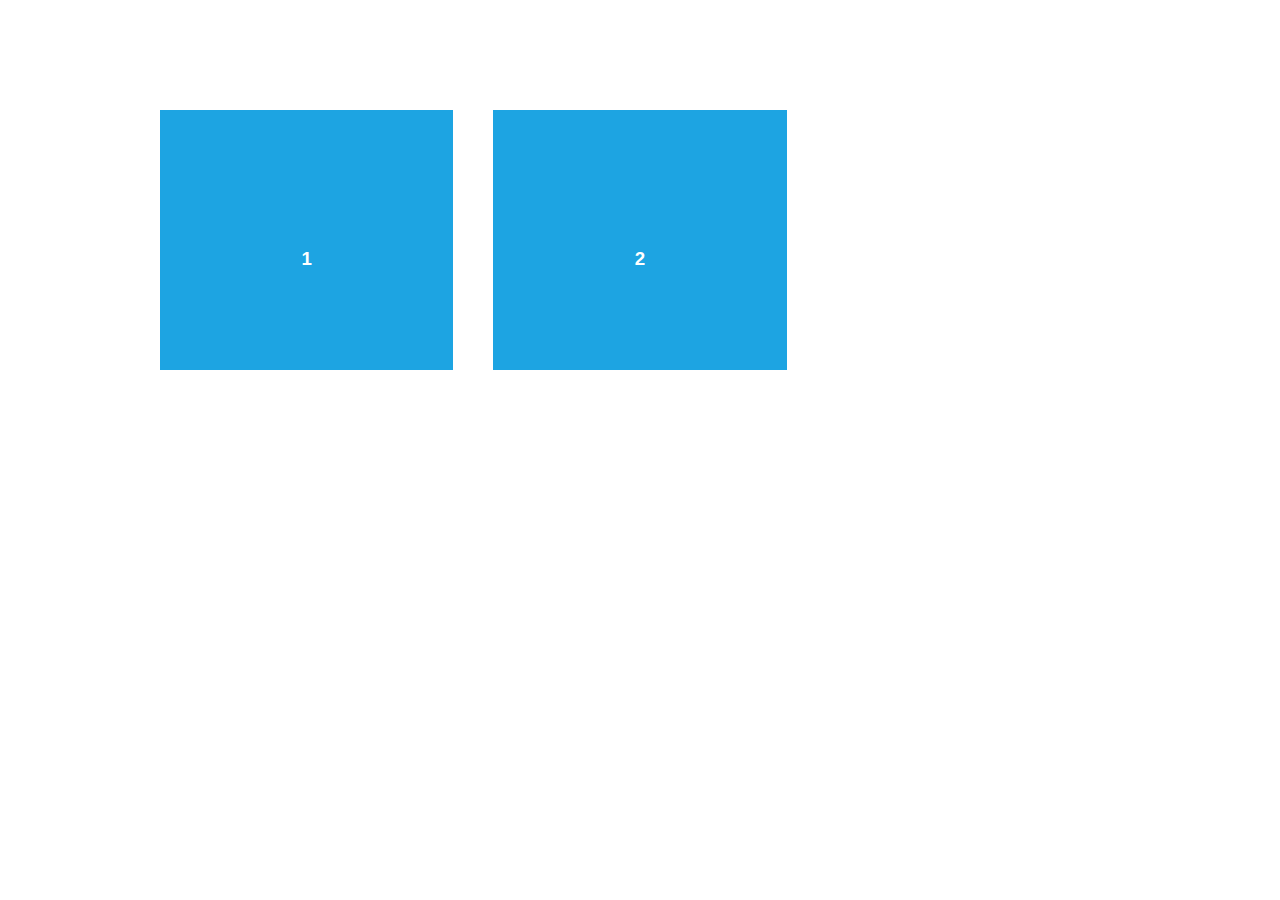
<file: bower_components/aos/demo/async.html>
<!DOCTYPE html>
<html>
  <head>
    <meta charset="utf-8">
    <title>AOS - Animate on scroll library</title>
    <meta name="viewport" content="width=device-width">
    <link rel="stylesheet" href="css/styles.css" />
    <link rel="stylesheet" href="../dist/aos.css" />
  </head>
  <body>
    <div id="aos-demo" class="aos-all"></div>

    <script src="../dist/aos.js"></script>
    <script>
      AOS.init({
        easing: 'ease-in-out-sine'
      });

      setInterval(addItem, 300);

      var itemsCounter = 1;
      var container = document.getElementById('aos-demo');

      function addItem () {
        if (itemsCounter > 42) return;
        var item = document.createElement('div');
        item.classList.add('aos-item');
        item.setAttribute('data-aos', 'fade-up');
        item.innerHTML = '<div class="aos-item__inner"><h3>' + itemsCounter + '</h3></div>';
        container.appendChild(item);
        itemsCounter++;
      }
    </script>
  </body>
</html>
</file>
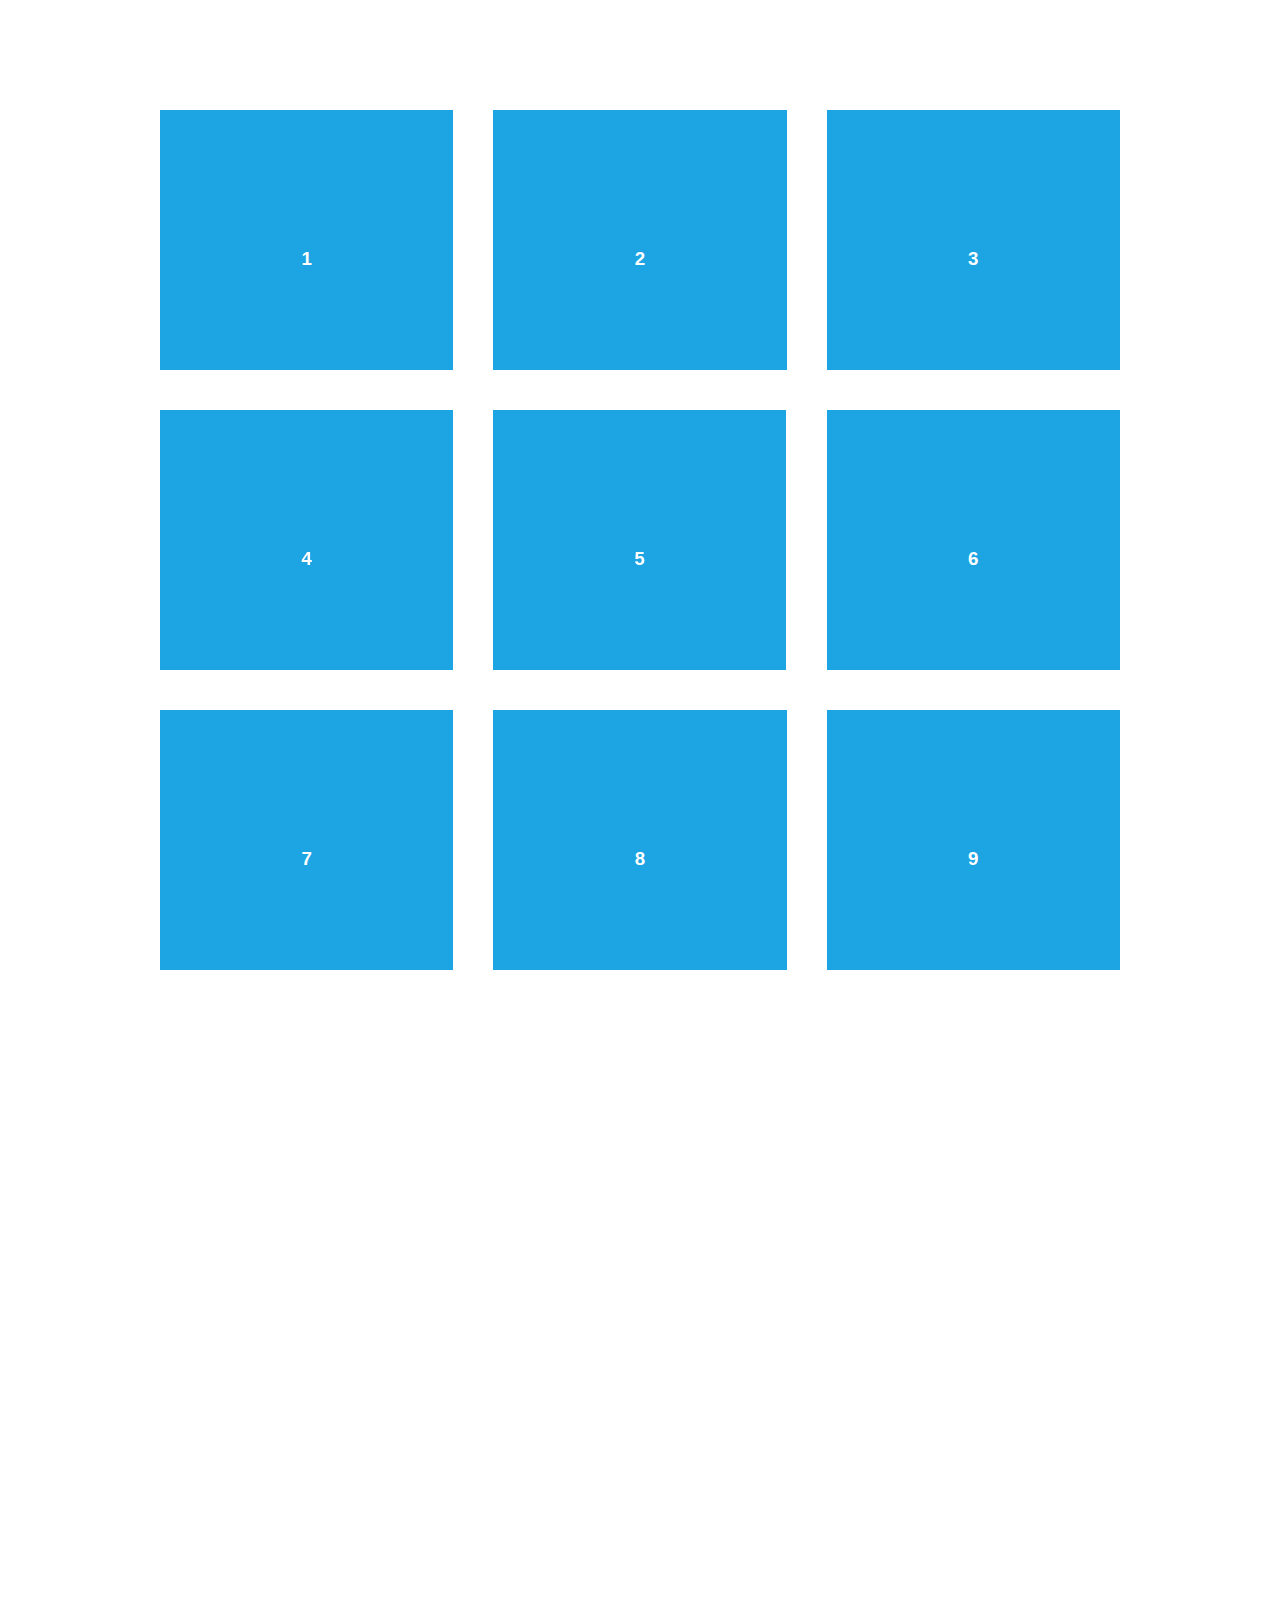
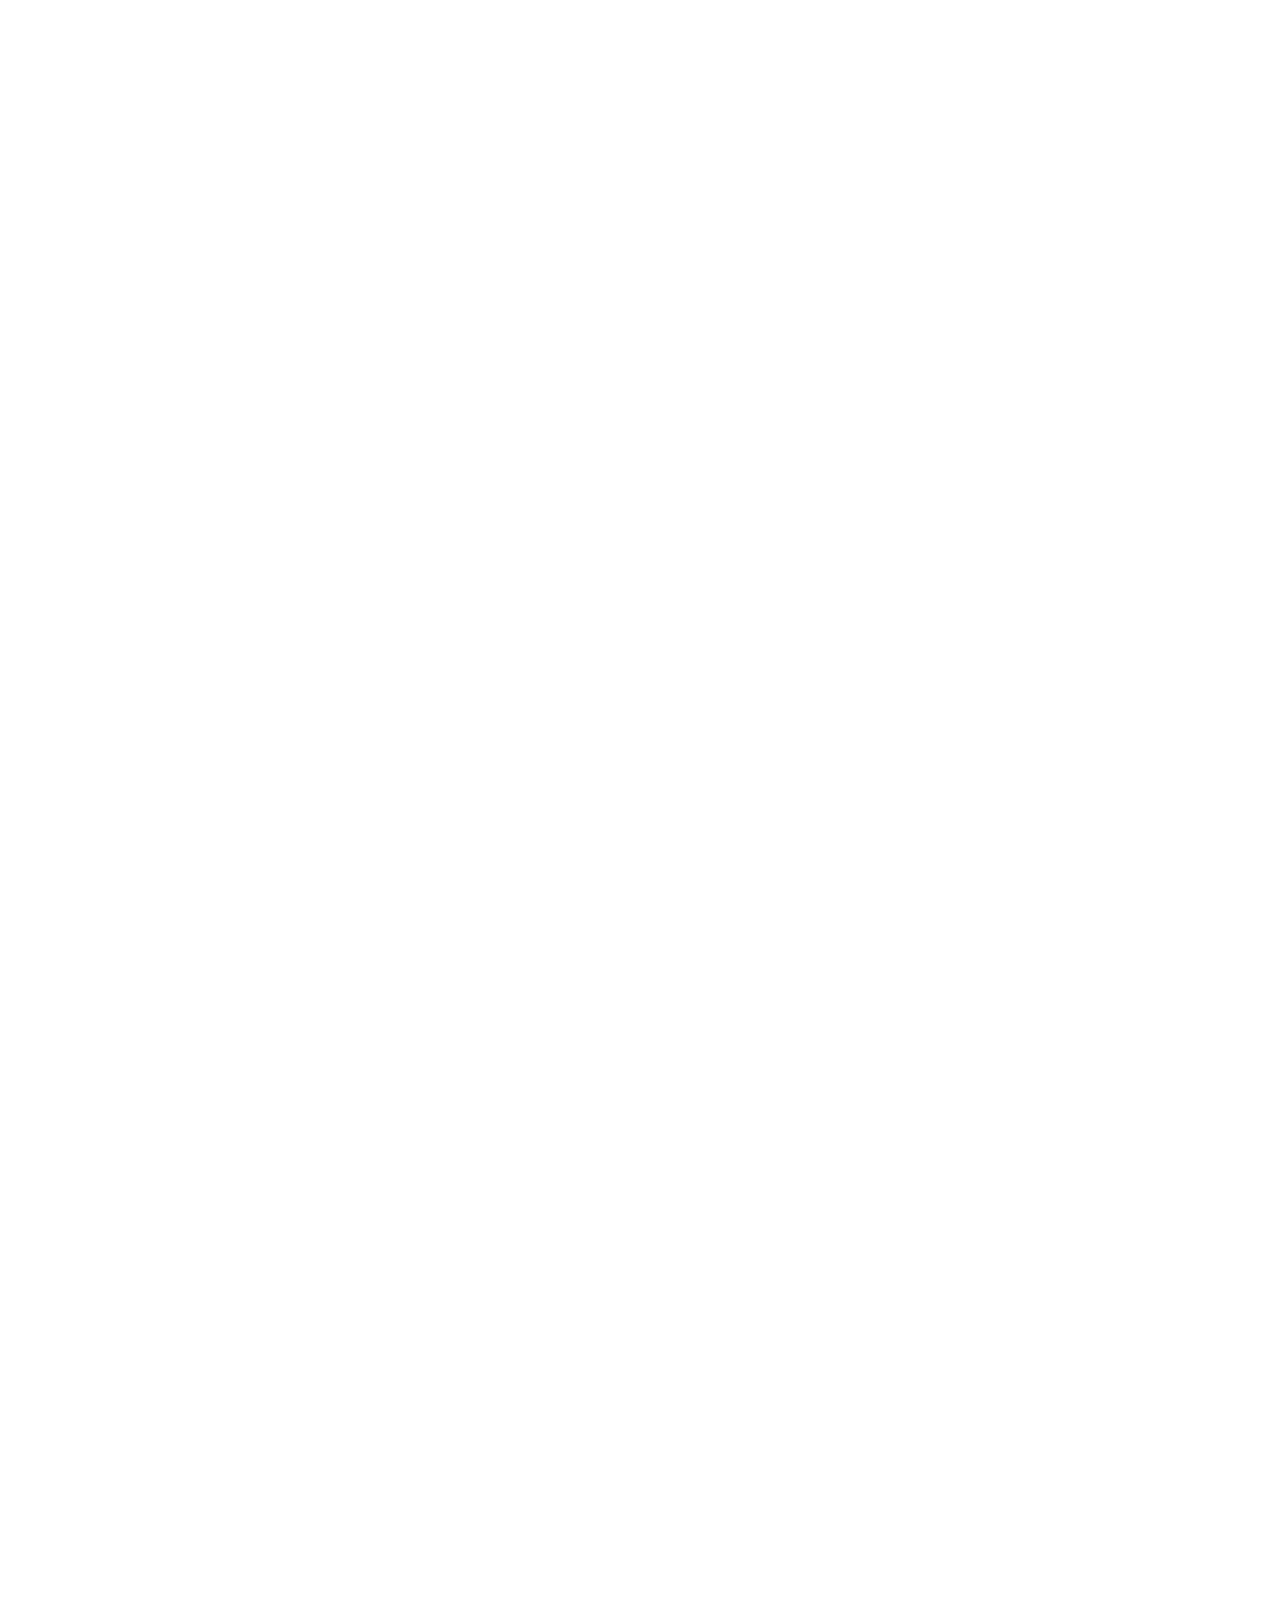
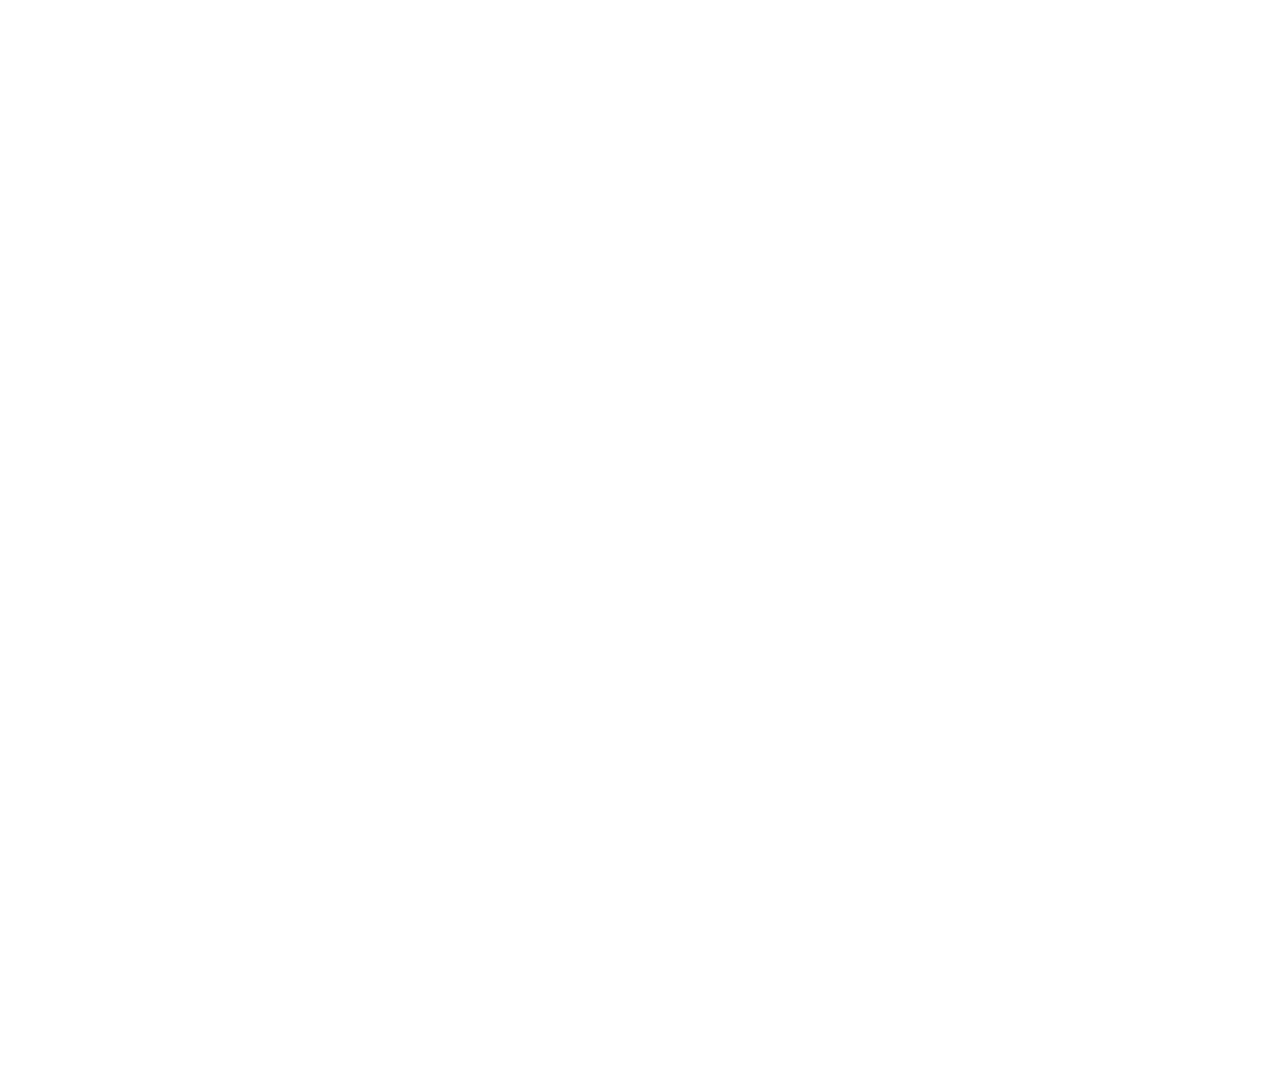
<file: bower_components/aos/demo/simple.html>
<!DOCTYPE html>
<html>
  <head>
    <meta charset="utf-8">
    <title>AOS - Animate on scroll library</title>
    <meta name="viewport" content="width=device-width">
    <link rel="stylesheet" href="css/styles.css" />
    <link rel="stylesheet" href="../dist/aos.css" />
    <!--[if lt IE 9]>
    <script src="//html5shiv.googlecode.com/svn/trunk/html5.js"></script>
    <![endif]-->
  </head>
  <body>
    <div id="transcroller-body" class="aos-all">
      <div class="aos-item" data-aos="fade-up">
        <div class="aos-item__inner"><h3>1</h3></div>
      </div>
      <div class="aos-item" data-aos="fade-down">
        <div class="aos-item__inner"><h3>2</h3></div>
      </div>
      <div class="aos-item" data-aos="zoom-out-down">
        <div class="aos-item__inner"><h3>3</h3></div>
      </div>
      <div class="aos-item" data-aos="flip-down">
        <div class="aos-item__inner"><h3>4</h3></div>
      </div>
      <div class="aos-item" data-aos="flip-up">
        <div class="aos-item__inner"><h3>5</h3></div>
      </div>
      <div class="aos-item" data-aos="fade-down">
        <div class="aos-item__inner"><h3>6</h3></div>
      </div>
      <div class="aos-item" data-aos="fade-in">
        <div class="aos-item__inner"><h3>7</h3></div>
      </div>
      <div class="aos-item" data-aos="fade-down">
        <div class="aos-item__inner"><h3>8</h3></div>
      </div>
      <div class="aos-item" data-aos="fade-in">
        <div class="aos-item__inner"><h3>9</h3></div>
      </div>
      <div class="aos-item" data-aos="fade-down">
        <div class="aos-item__inner"><h3>10</h3></div>
      </div>
      <div class="aos-item" data-aos="fade-up">
        <div class="aos-item__inner"><h3>11</h3></div>
      </div>
      <div class="aos-item" data-aos="fade-down">
        <div class="aos-item__inner"><h3>12</h3></div>
      </div>
      <div class="aos-item" data-aos="fade-in">
        <div class="aos-item__inner"><h3>13</h3></div>
      </div>
      <div class="aos-item" data-aos="fade-up">
        <div class="aos-item__inner"><h3>14</h3></div>
      </div>
      <div class="aos-item" data-aos="fade-in">
        <div class="aos-item__inner"><h3>15</h3></div>
      </div>
      <div class="aos-item" data-aos="fade-up">
        <div class="aos-item__inner"><h3>16</h3></div>
      </div>
      <div class="aos-item" data-aos="fade-down">
        <div class="aos-item__inner"><h3>17</h3></div>
      </div>
      <div class="aos-item" data-aos="fade-up">
        <div class="aos-item__inner"><h3>18</h3></div>
      </div>
      <div class="aos-item" data-aos="zoom-out">
        <div class="aos-item__inner"><h3>19</h3></div>
      </div>
      <div class="aos-item" data-aos="fade-up">
        <div class="aos-item__inner"><h3>20</h3></div>
      </div>
      <div class="aos-item" data-aos="zoom-out">
        <div class="aos-item__inner"><h3>21</h3></div>
      </div>
      <div class="aos-item" data-aos="fade-in">
        <div class="aos-item__inner"><h3>22</h3></div>
      </div>
      <div class="aos-item" data-aos="zoom-out-up">
        <div class="aos-item__inner"><h3>23</h3></div>
      </div>
      <div class="aos-item" data-aos="zoom-out-down">
        <div class="aos-item__inner"><h3>24</h3></div>
      </div>
      <div class="aos-item" data-aos="fade-in">
        <div class="aos-item__inner"><h3>25</h3></div>
      </div>
      <div class="aos-item" data-aos="fade-in">
        <div class="aos-item__inner"><h3>26</h3></div>
      </div>
      <div class="aos-item" data-aos="fade-in">
        <div class="aos-item__inner"><h3>27</h3></div>
      </div>
      <div class="aos-item" data-aos="fade-in">
        <div class="aos-item__inner"><h3>28</h3></div>
      </div>
      <div class="aos-item" data-aos="fade-in">
        <div class="aos-item__inner"><h3>29</h3></div>
      </div>
      <div class="aos-item" data-aos="fade-in">
        <div class="aos-item__inner"><h3>30</h3></div>
      </div>
      <div class="aos-item" data-aos="fade-in">
        <div class="aos-item__inner"><h3>31</h3></div>
      </div>
      <div class="aos-item" data-aos="fade-in">
        <div class="aos-item__inner"><h3>32</h3></div>
      </div>
      <div class="aos-item" data-aos="fade-in">
        <div class="aos-item__inner"><h3>33</h3></div>
      </div>
      <div class="aos-item" data-aos="fade-in">
        <div class="aos-item__inner"><h3>34</h3></div>
      </div>
      <div class="aos-item" data-aos="fade-in">
        <div class="aos-item__inner"><h3>35</h3></div>
      </div>
      <div class="aos-item" data-aos="fade-in">
        <div class="aos-item__inner"><h3>36</h3></div>
      </div>
      <div class="aos-item" data-aos="fade-in">
        <div class="aos-item__inner"><h3>37</h3></div>
      </div>
      <div class="aos-item" data-aos="fade-in">
        <div class="aos-item__inner"><h3>38</h3></div>
      </div>
      <div class="aos-item" data-aos="fade-in">
        <div class="aos-item__inner"><h3>39</h3></div>
      </div>
      <div class="aos-item" data-aos="fade-in">
        <div class="aos-item__inner"><h3>40</h3></div>
      </div>
      <div class="aos-item" data-aos="fade-in">
        <div class="aos-item__inner"><h3>41</h3></div>
      </div>
      <div class="aos-item" data-aos="fade-in">
        <div class="aos-item__inner"><h3>42</h3></div>
      </div>
    </div>

    <script src="../dist/aos.js"></script>
    <script>
      AOS.init({
        easing: 'ease-in-out-sine'
      });
    </script>

    <!-- <script src="//cdnjs.cloudflare.com/ajax/libs/require.js/2.1.11/require.min.js"></script>
    <script>
      requirejs.config({
          baseUrl: '../dist',
      });

      require(['aos'], function(AOS){
          AOS.init({
              easing: 'ease-in-out-sine'
          });
      });
    </script> -->
  </body>
</html>
</file>
<file: bower_components/aos/demo/css/styles.css>
body {
  font-family: Helvetica,Tahoma;
}

*,
*:before,
*:after {
  box-sizing: border-box;
}

.aos-all {
  width: 1000px;
  max-width: 98%;
  margin: 10vh auto 0 auto;
}

.aos-item {
  display: inline-block;
  float: left;
  width: 33.3333%;
  height: 300px;
  padding: 20px;
}

.aos-item__inner {
  position: relative;
  width: 100%;
  height: 100%;
  float: left;
  background: #1da4e2;
  line-height: 260px;
  text-align: center;
  color: #fff;
}

@media screen and (max-width: 800px) {
  .aos-item {
    width: 50%;
  }
}
</file>
